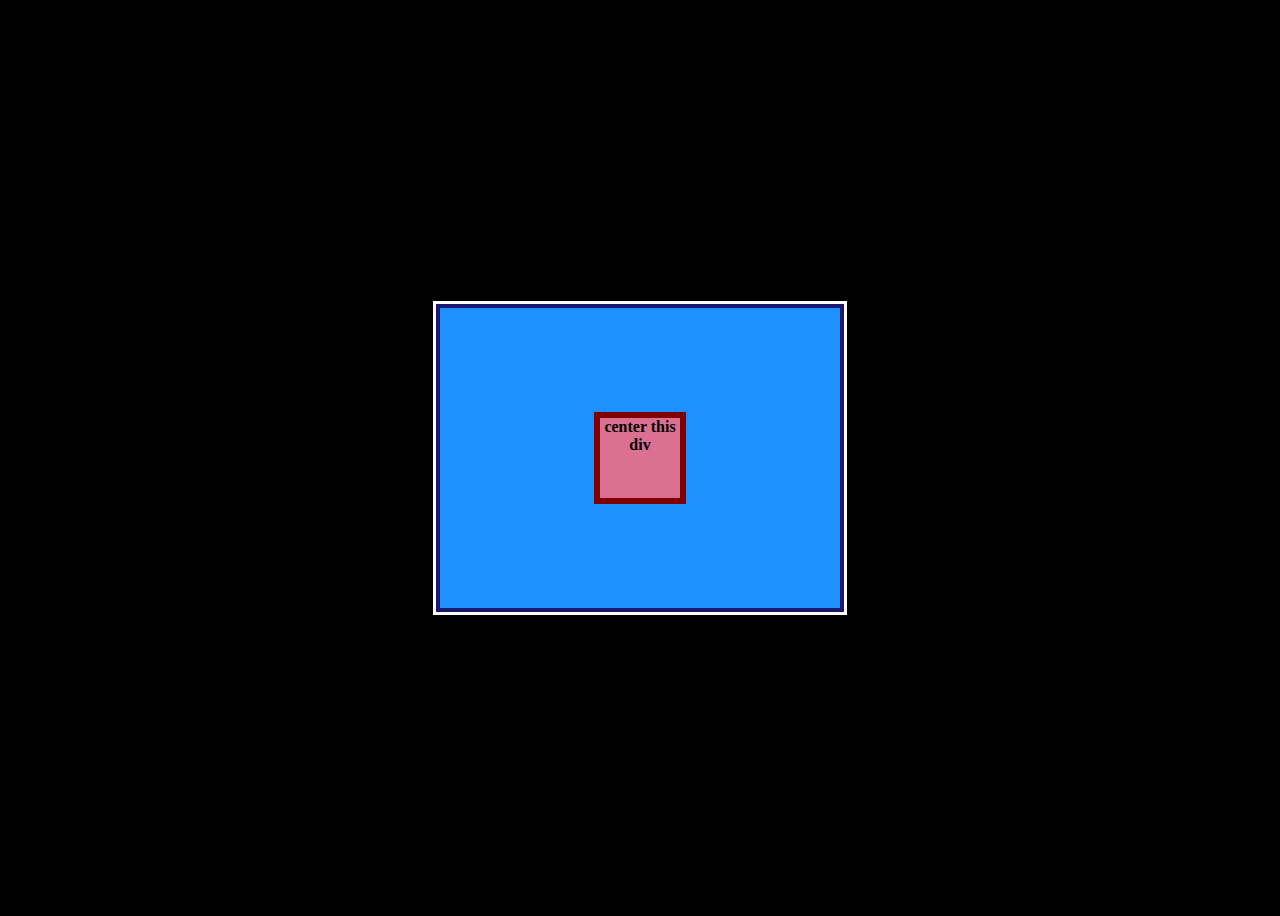
<file: foundations/flex/01-flex-center/index.html>
<!DOCTYPE html>
<html lang="en">
  <head>
    <meta charset="UTF-8">
    <meta http-equiv="X-UA-Compatible" content="IE=edge">
    <meta name="viewport" content="width=device-width, initial-scale=1.0">
    <title>CENTER THIS DIV</title>
    <link rel="stylesheet" href="style.css">
  </head>

  <body>
    <div class="container">

      <div class="box">center this div</div>
      
    </div>
  </body>

</html>
</file>
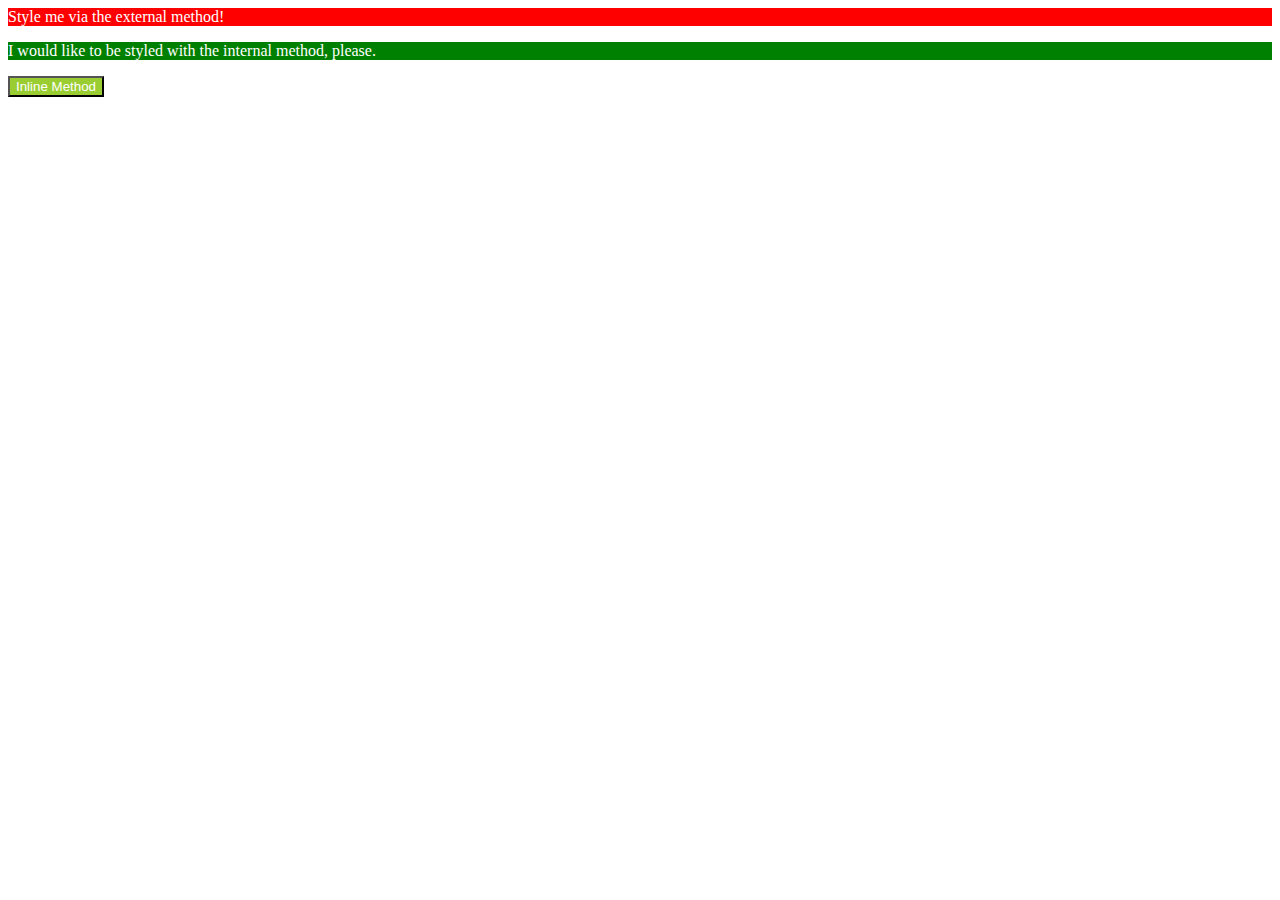
<file: foundations/intro-to-css/01-css-methods/index.html>
<!DOCTYPE html>
<html lang="en">
  <head>
    <meta charset="UTF-8">
    <meta http-equiv="X-UA-Compatible" content="IE=edge">
    <meta name="viewport" content="width=device-width, initial-scale=1.0">
    <title>Methods for Adding CSS</title>
    <link rel="stylesheet" href="x1.css">
    <style >
      p{

        color:white;
        background: green;
      }


    </style>
  </head>
  <body>
    <div >Style me via the external method!</div>

    <p >I would like to be styled with the internal method, please.</p>

    <button style="color:white;background-color: yellowgreen;">Inline Method</button>
  </body>
</html>
</file>
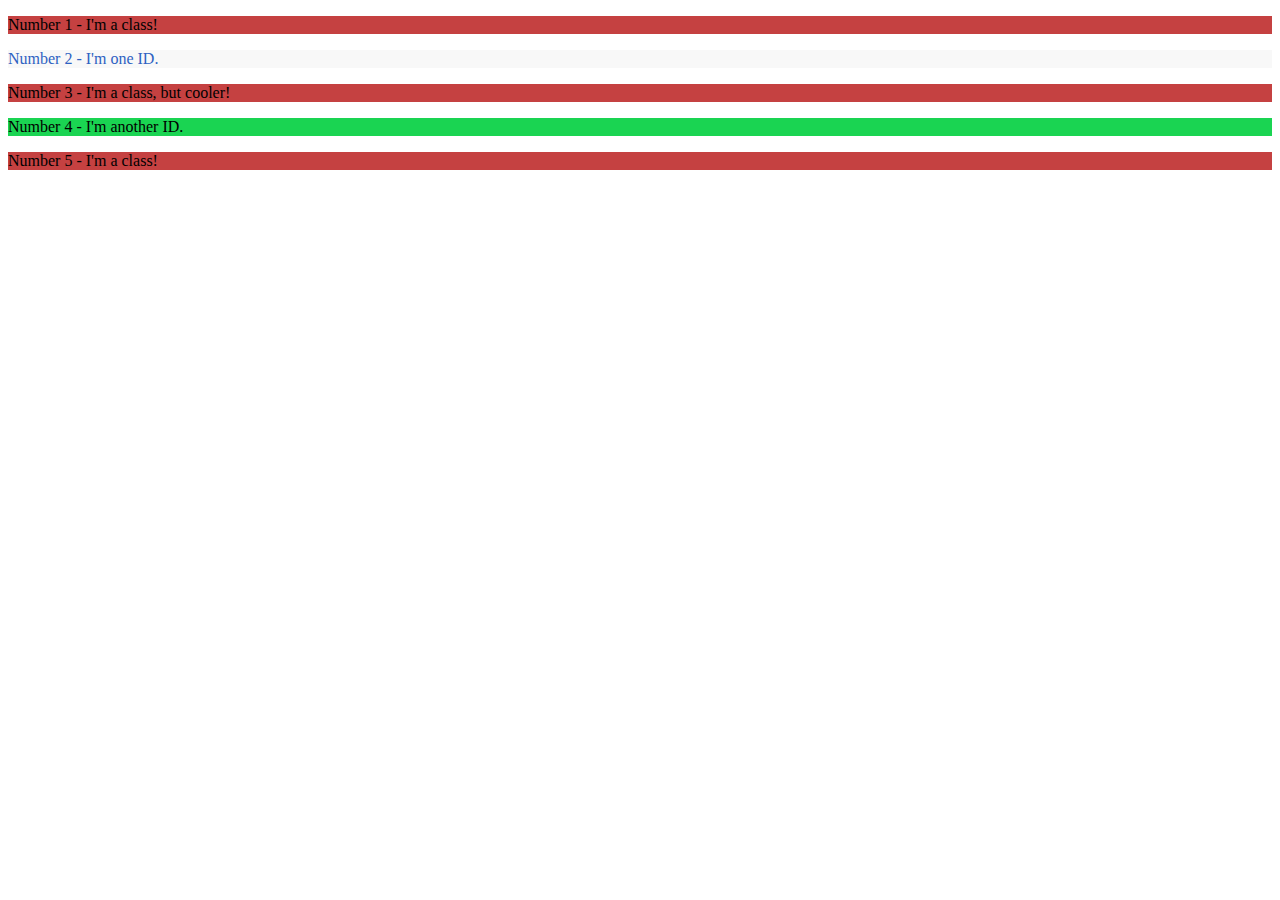
<file: foundations/intro-to-css/02-class-id-selectors/index.html>
<!DOCTYPE html>
<html lang="en">
  <head>
    <meta charset="UTF-8">
    <meta http-equiv="X-UA-Compatible" content="IE=edge">
    <meta name="viewport" content="width=device-width, initial-scale=1.0">
    <title>Class and ID Selectors</title>
    <link rel="stylesheet" href="style.css">
  </head>
  <body>
    <p class="ok1">Number 1 - I'm a class!</p>
    <div id="e1">Number 2 - I'm one ID.</div>
    <p class="ok1">Number 3 - I'm a class, but cooler!</p>
    <div id="e2">Number 4 - I'm another ID.</div>
    <p class="ok1">Number 5 - I'm a class!</p>
  </body>
</html>
</file>
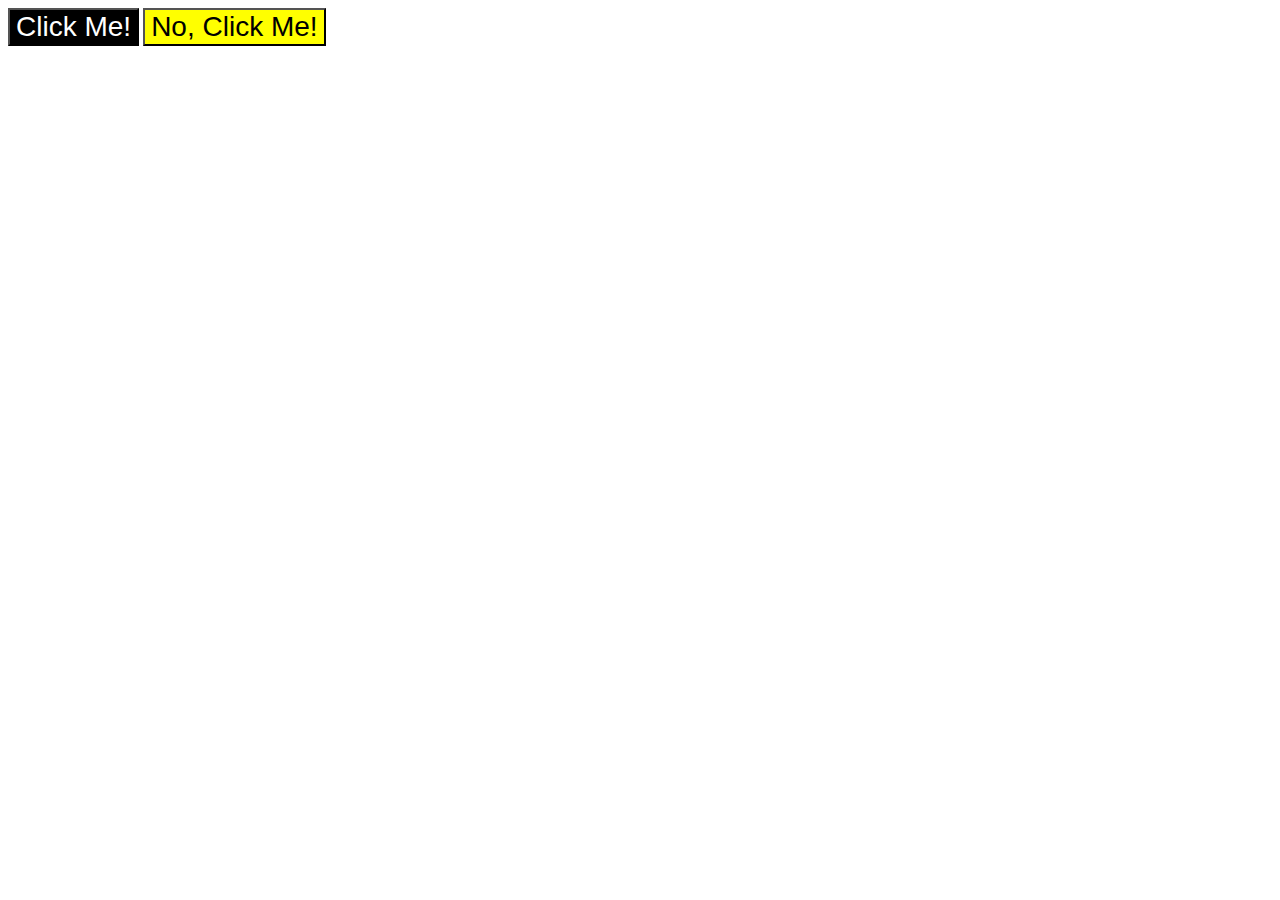
<file: foundations/intro-to-css/03-grouping-selectors/index.html>
<!DOCTYPE html>
<html lang="en">
  <head>
    <meta charset="UTF-8">
    <meta http-equiv="X-UA-Compatible" content="IE=edge">
    <meta name="viewport" content="width=device-width, initial-scale=1.0">
    <title>Grouping Selectors</title>
    <link rel="stylesheet" href="style.css">
  </head>
  <body>

    <button id ="b1">Click Me!</button>
    <button id ="b2">No, Click Me!</button>

  </body>
</html>
</file>
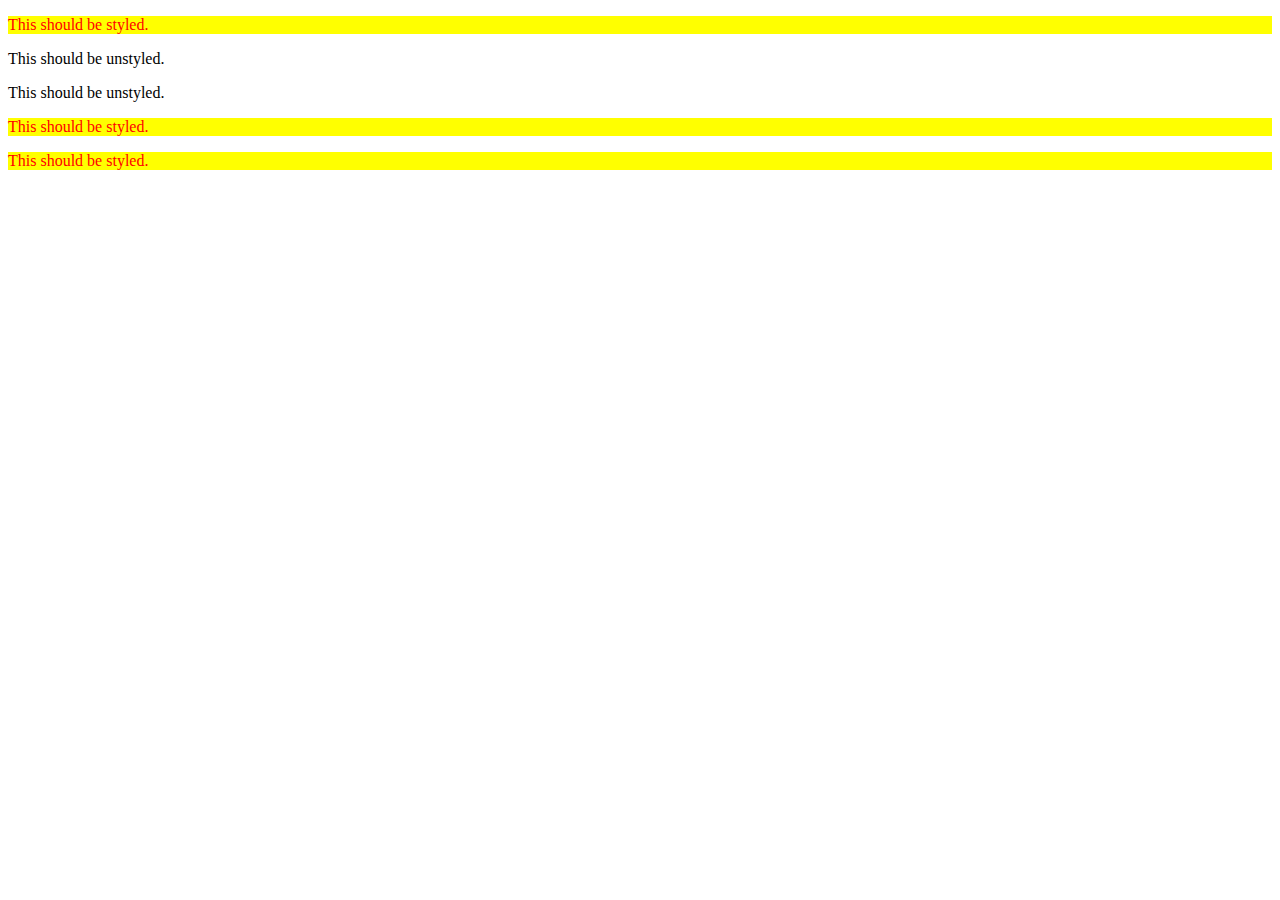
<file: foundations/intro-to-css/05-descendant-combinator/index.html>
<!DOCTYPE html>
<html lang="en">
  <head>
    <meta charset="UTF-8">
    <meta http-equiv="X-UA-Compatible" content="IE=edge">
    <meta name="viewport" content="width=device-width, initial-scale=1.0">
    <title>Descendant Combinator</title>
    <link rel="stylesheet" href="style.css">
  </head>
  
  <body>

    <div class="container">
      <p class="text">This should be styled.</p>
    </div>

    <p class="text">This should be unstyled.</p>
    <p class="text">This should be unstyled.</p>

    <div class="container">
      <p class="text">This should be styled.</p>
      <p class="text">This should be styled.</p>
    </div>

  </body>
</html>
</file>
<file: foundations/flex/01-flex-center/style.css>
body {
  height: 100vh; 
background-color: black;
display:flex;
justify-content: center;
align-items: center;
}
.container {
  background: dodgerblue;

  border: 4px solid midnightblue;
  outline: solid white;
  width: 400px;
  height: 300px;
  display:flex;
  flex-direction: row;
  justify-content: center;
  align-items: center;
}

.box {
  background: palevioletred;
  font-weight: bold;
  text-align: center;
  border: 6px solid maroon;
  width: 80px;
  height: 80px;
  /*align-self: center;*/
}
</file>
<file: foundations/intro-to-css/01-css-methods/x1.css>
div{


color:white;
background-color: red;;

}
</file>
<file: foundations/intro-to-css/02-class-id-selectors/style.css>
.ok1{

color:black;
background-color:rgb(197, 65, 65);

}

#e1{

    color:rgb(45, 97, 194);
    background-color:rgb(248, 248, 248);
    
}

#e2{

    color:black;
    background-color:rgb(26, 212, 82);
    
}
</file>
<file: foundations/intro-to-css/03-grouping-selectors/style.css>
#b1{

color:white;
background-color: black;
font-size: 28px;
font-family:  Helvetica, Times New Roman;


}

#b2{



    color:black;
    background-color: yellow;
    font-size: 28px;
    font-family:  Helvetica, sans-serif;
    


}
</file>
<file: foundations/intro-to-css/05-descendant-combinator/style.css>
.container .text{

color: red;
background-color: yellow;


}
</file>
